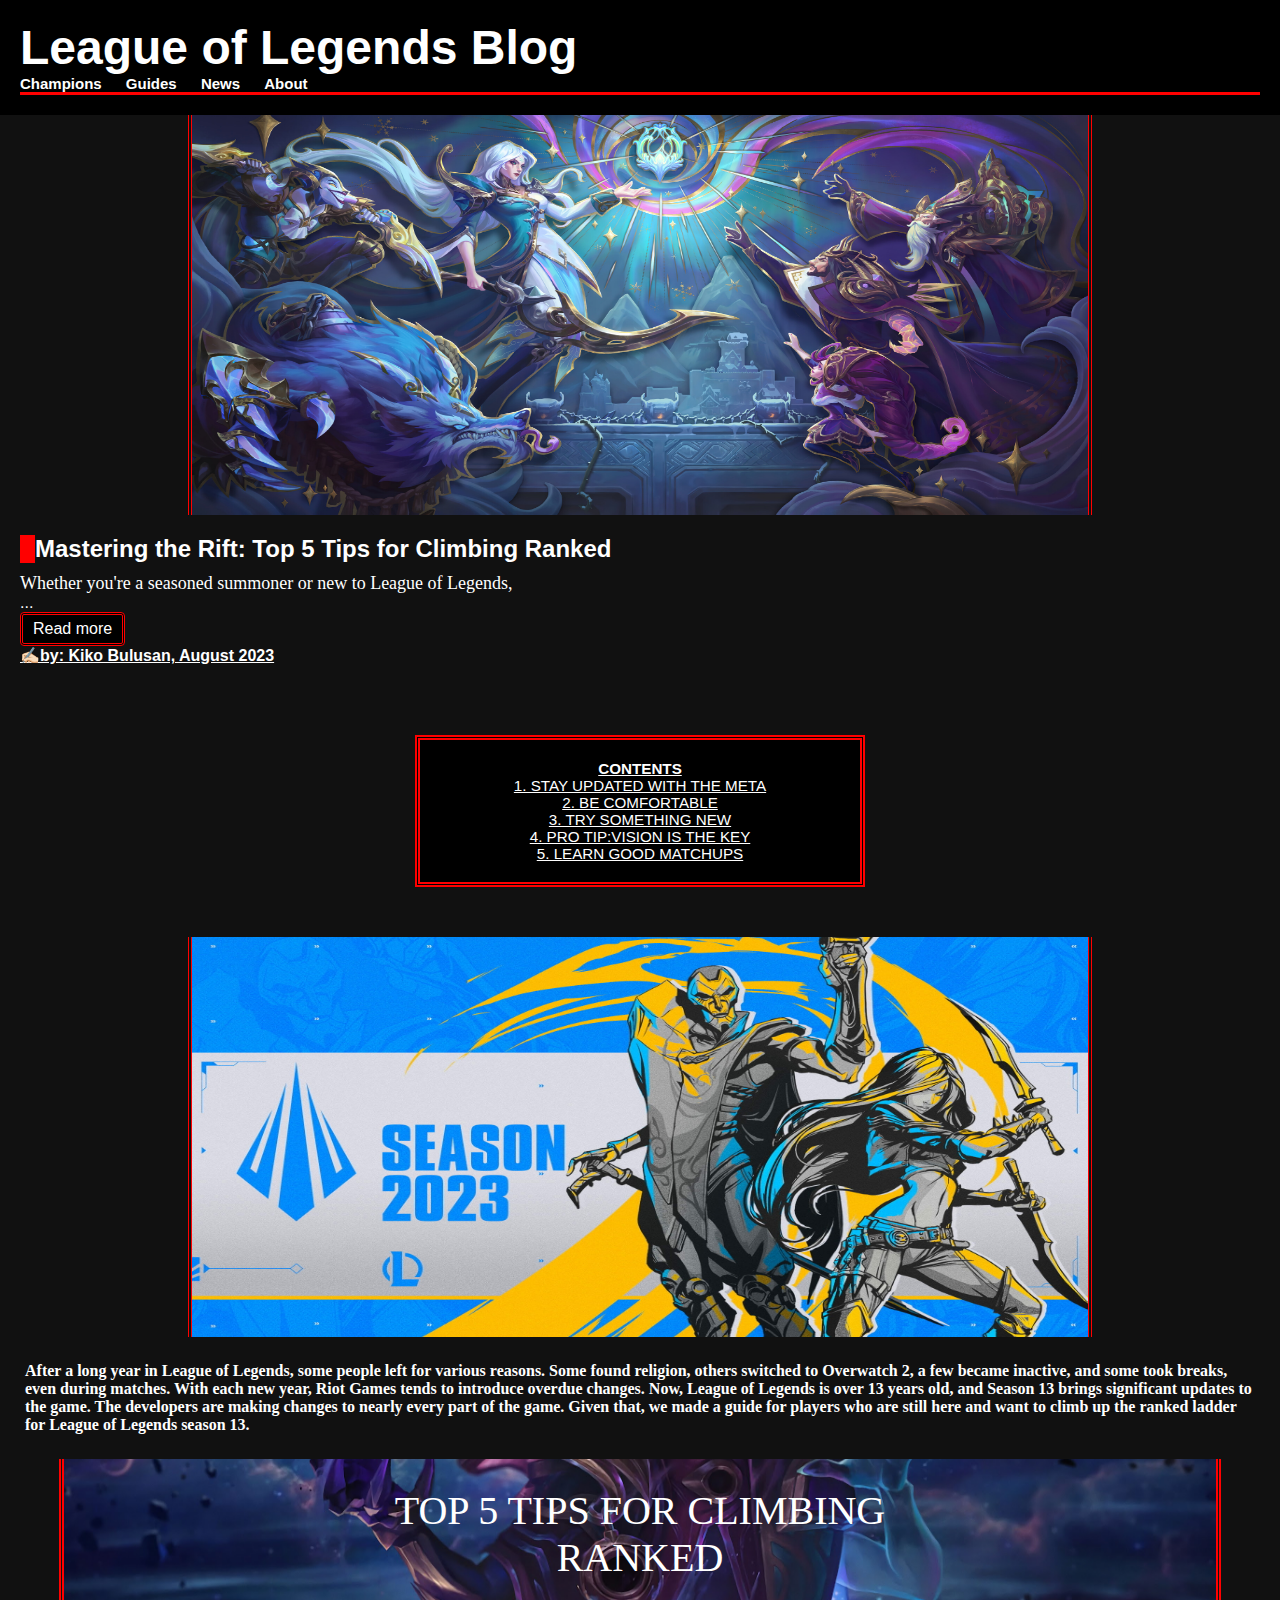
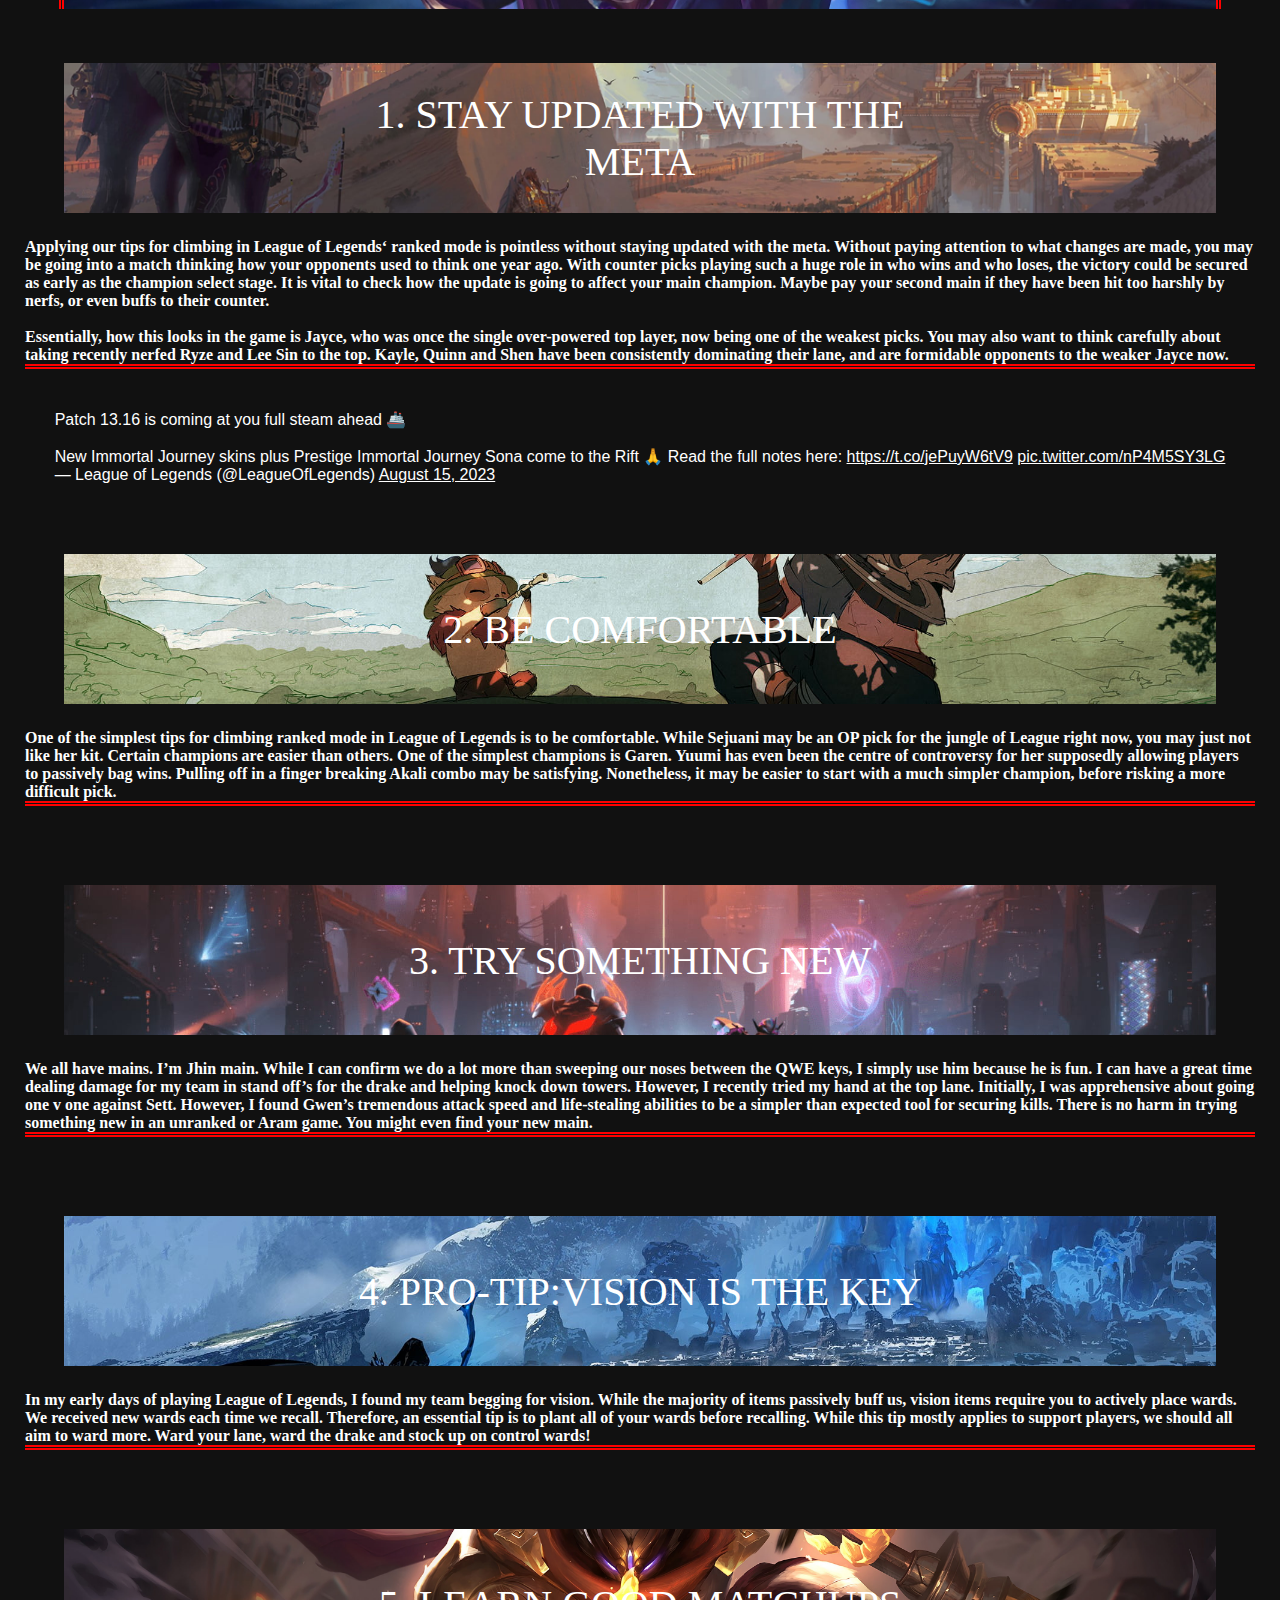
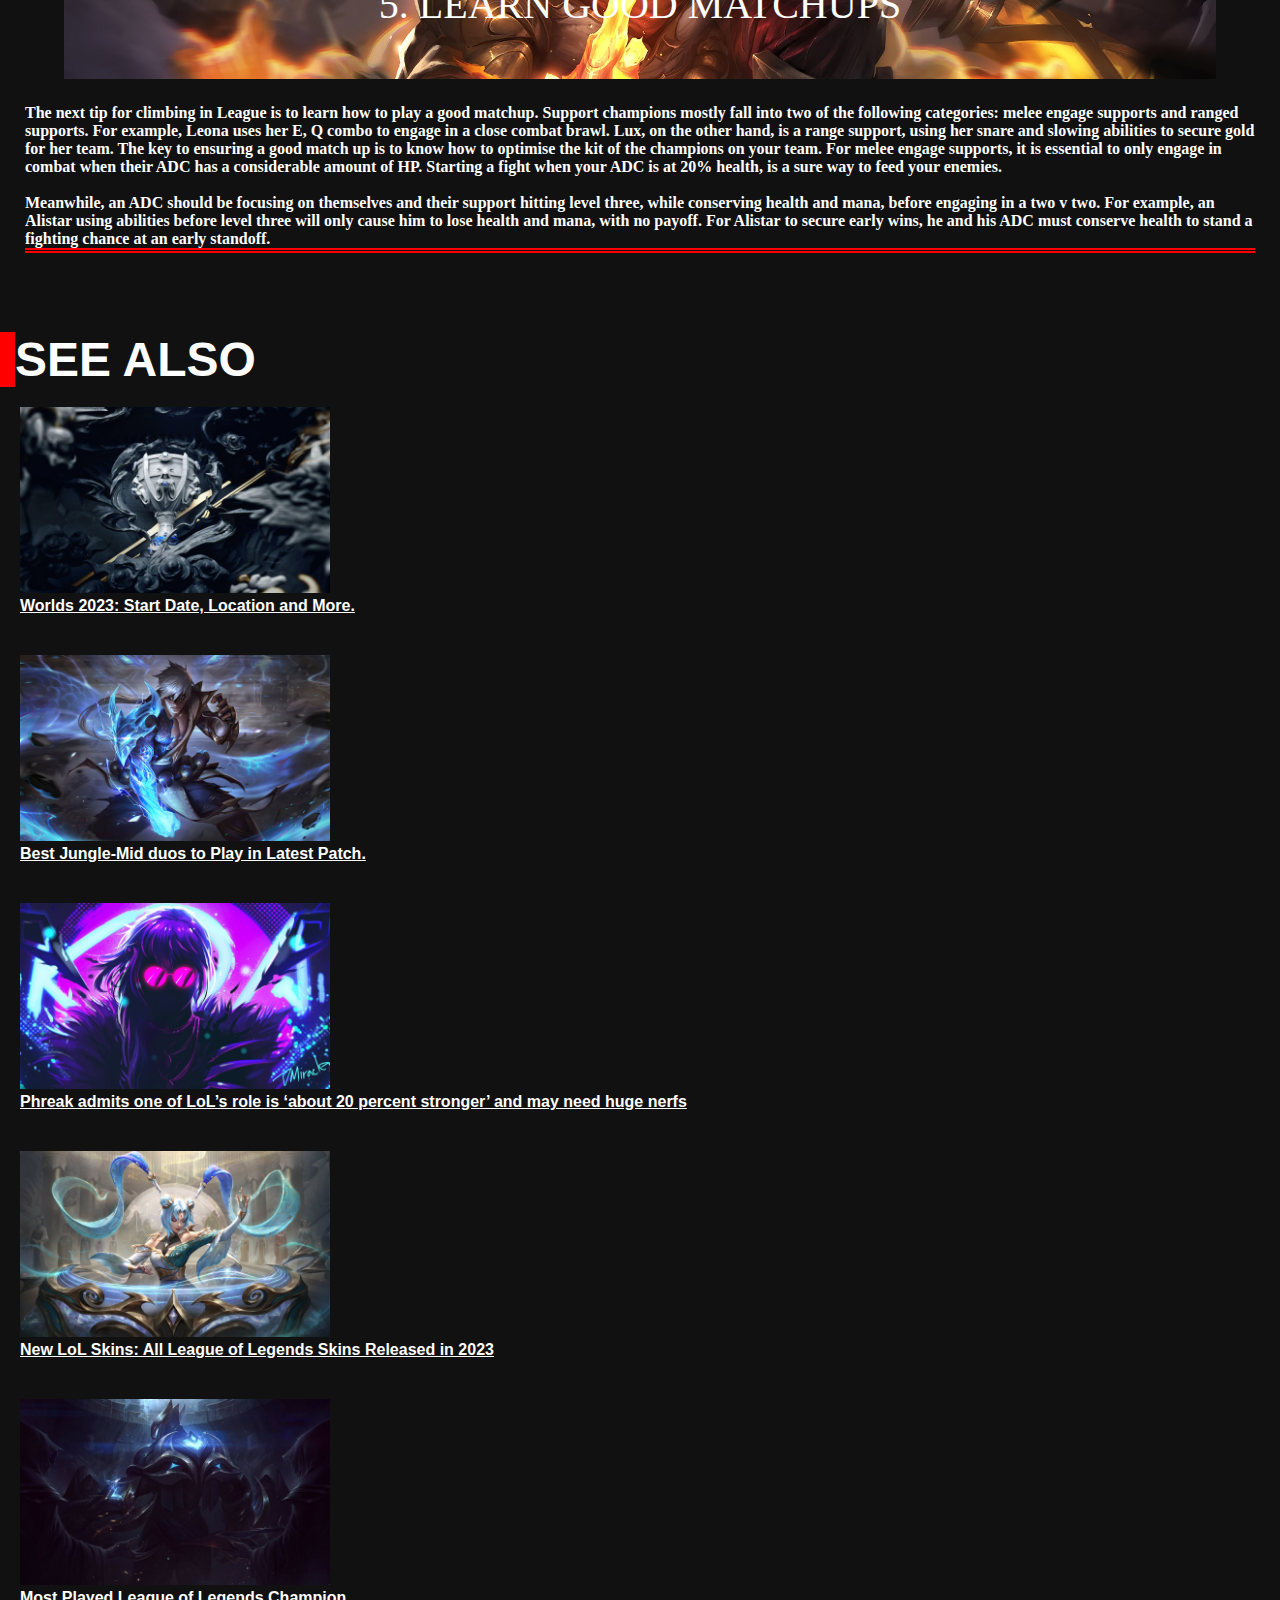
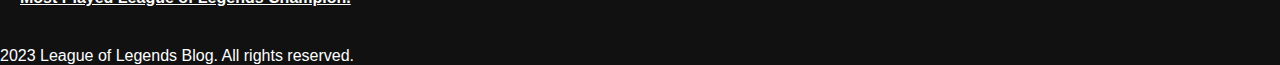
<file: index.html>
<!DOCTYPE html>
<html lang="en">
<head>
    <meta charset="UTF-8">
    <meta name="viewport" content="width=device-width, initial-scale=1.0">
    <title>League of Legends Blog</title>
    <link rel="stylesheet" href="styles.css">
</head>
<body>
    <header>
        <h1>League of Legends Blog</h1>
        <nav>
            <ul>
                <li><a href="https://www.leagueoflegends.com/en-us/champions/">Champions</a></li>
                <li><a href="https://www.mobafire.com/">Guides</a></li>
                <li><a href="https://www.leagueoflegends.com/en-ph/news/">News</a></li>
                <li><a href="https://www.hotspawn.com/league-of-legends/guides/what-is-league-of-legends">About</a></li>
            </ul>
        </nav>
    </header>
    <img src="wallpaper.jpg" class="image_1">
    <main>
            <h2 class="border_leftred">Mastering the Rift: Top 5 Tips for Climbing Ranked</h2>
            <p class="a">Whether you're a seasoned summoner or new to League of Legends,</p>
            <span id="dots">...</span><span id="more">navigating the competitive landscape of ranked matches can be both exhilarating and daunting. From mastering champion mechanics to understanding macro-strategies, the journey to climb the ranks is filled with exciting challenges. In this blog, we'll delve into the top 5 tips that can elevate your gameplay and guide you towards a more successful ranked experience. Get ready to sharpen your skills and gain insights that will empower you on your path to becoming a formidable force in the League of Legends ranked arena.</span></p>
<button onclick="myFunction()" id="myBtn">Read more</button>
    <br>
    <h4><a href="https://www.facebook.com/kikofranz.bulusan">✍🏻by: Kiko Bulusan, August 2023</h4>
    </main>
    
   <div id="toc_container">
<p class="toc_title">CONTENTS</p>
<ul class="toc_list">
  <li><a href="#1">1. STAY UPDATED WITH THE META</a>
  <ul>
    <li><a href="#2">2. BE COMFORTABLE</a></li>
    <li><a href="#3">3. TRY SOMETHING NEW</a></li>
  </ul>
</li>
<li><a href="#4">4. PRO TIP:VISION IS THE KEY</a></li>
<li><a href="#5">5. LEARN GOOD MATCHUPS</a></li>

</ul>
</div>


<img src="wallpaper2.jpg" class="image_1">
    
<h4 class="b">After a long year in League of Legends, some people left for various reasons. Some found religion, others switched to Overwatch 2, a few became inactive, and some took breaks, even during matches. With each new year, Riot Games tends to introduce overdue changes. Now, League of Legends is over 13 years old, and Season 13 brings significant updates to the game. The developers are making changes to nearly every part of the game. Given that, we made a guide for players who are still here and want to climb up the ranked ladder for League of Legends season 13.</h4>
    
    <div class="tips">
        <img src="jhin.jpg" class="image_2 crazy">
        <div class="tips_1">TOP 5 TIPS FOR CLIMBING RANKED</div>
    </div>
    <br>
    <br>
    <br>
    <div class="tips">
        <img src="tip1.jpg" class="image_2">
        <div class="tips_1" id="1">1. STAY UPDATED WITH THE META</div>  
    </div>
    
    <h4 class="b crazyword">Applying our tips for climbing in League of Legends‘ ranked mode is pointless without staying updated with the meta. Without paying attention to what changes are made, you may be going into a match thinking how your opponents used to think one year ago. With counter picks playing such a huge role in who wins and who loses, the victory could be secured as early as the champion select stage. It is vital to check how the update is going to affect your main champion. Maybe pay your second main if they have been hit too harshly by nerfs, or even buffs to their counter. 
<br><br>
    Essentially, how this looks in the game is Jayce, who was once the single over-powered top layer, now being one of the weakest picks. You may also want to think carefully about taking recently nerfed Ryze and Lee Sin to the top. Kayle, Quinn and Shen have been consistently dominating their lane, and are formidable opponents to the weaker Jayce now. 
    
    </h4>
<div class="twitterblock">
    <blockquote class="twitter-tweet"><p lang="en" dir="ltr">Patch 13.16 is coming at you full steam ahead 🚢<br><br>New Immortal Journey skins plus Prestige Immortal Journey Sona come to the Rift 🙏 Read the full notes here: <a href="https://t.co/jePuyW6tV9">https://t.co/jePuyW6tV9</a> <a href="https://t.co/nP4M5SY3LG">pic.twitter.com/nP4M5SY3LG</a></p>&mdash; League of Legends (@LeagueOfLegends) <a href="https://twitter.com/LeagueOfLegends/status/1691597137241600465?ref_src=twsrc%5Etfw">August 15, 2023</a></blockquote> <script async src="https://platform.twitter.com/widgets.js" charset="utf-8"></script>    
</div>
    <br>
    <br>
    <br>
    <div class="tips">
        <img src="yasuo.jpg" class="image_2">
        <div class="tips_1" id="2">2. BE COMFORTABLE </div></div>
    
    <h4 class="b crazyword">One of the simplest tips for climbing ranked mode in League of Legends is to be comfortable. While Sejuani may be an OP pick for the jungle of League right now, you may just not like her kit. Certain champions are easier than others. One of the simplest champions is Garen. Yuumi has even been the centre of controversy for her supposedly allowing players to passively bag wins. Pulling off in a finger breaking Akali combo may be satisfying. Nonetheless, it may be easier to start with a much simpler champion, before risking a more difficult pick. </h4>
    <br>
    <br>
    <br>
    <div class="tips">
        <img src="project.jpg" class="image_2">
        <div class="tips_1" id="3">3. TRY SOMETHING NEW</div></div>
        
        <h4 class="b crazyword">We all have mains. I’m Jhin main. While I can confirm we do a lot more than sweeping our noses between the QWE keys, I simply use him because he is fun. I can have a great time dealing damage for my team in stand off’s for the drake and helping knock down towers. However, I recently tried my hand at the top lane. Initially, I was apprehensive about going one v one against Sett. However, I found Gwen’s tremendous attack speed and life-stealing abilities to be a simpler than expected tool for securing kills. There is no harm in trying something new in an unranked or Aram game. You might even find your new main. </h4>
        <br>
        <br>
        <br>
        <div class="tips">
        <img src="protip.jpg" class="image_2">
        <div class="tips_1" id="4">4. PRO-TIP:VISION IS THE KEY</div></div></div>
    
    <h4 class="b crazyword">In my early days of playing League of Legends, I found my team begging for vision. While the majority of items passively buff us, vision items require you to actively place wards. We received new wards each time we recall. Therefore, an essential tip is to plant all of your wards before recalling. While this tip mostly applies to support players, we should all aim to ward more. Ward your lane, ward the drake and stock up on control wards!    
    </h4>
    
       <br>
       <br>
       <br>
     <div class="tips">
        <img src="jax.jpg" class="image_2" id="5">
        <div class="tips_1">5. LEARN GOOD MATCHUPS</div></div></div>
    
    <h4 class="b crazyword">The next tip for climbing in League is to learn how to play a good matchup. Support champions mostly fall into two of the following categories: melee engage supports and ranged supports. For example, Leona uses her E, Q combo to engage in a close combat brawl. Lux, on the other hand, is a range support, using her snare and slowing abilities to secure gold for her team. The key to ensuring a good match up is to know how to optimise the kit of the champions on your team. For melee engage supports, it is essential to only engage in combat when their ADC has a considerable amount of HP. Starting a fight when your ADC is at 20% health, is a sure way to feed your enemies. 
    <br>
    <br>
    Meanwhile, an ADC should be focusing on themselves and their support hitting level three, while conserving health and mana, before engaging in a two v two. For example, an Alistar using abilities before level three will only cause him to lose health and mana, with no payoff. For Alistar to secure early wins, he and his ADC must conserve health to stand a fighting chance at an early standoff. 
    </h4>
    
   <br>
   <br>
   <br>
   
<h1 class="border_leftred">SEE ALSO</h1>

<div class="news">
    
        <article>
            <a href="https://riftfeed.gg/esports/lol-worlds-2023-explained-x">
            <img src="worlds.jpg">
            <h4>Worlds 2023: Start Date, Location and More.</h4>           
            </a>
        </article>

        <article>
            <a href="https://dotesports.com/league-of-legends/news/the-best-jungle-mid-duos-to-play-in-patch">
            <img src="lee.jpg">
            <h4>Best Jungle-Mid duos to Play in Latest Patch.</h4>           
           </a>
        </article>
        
        <article>
            <a href="https://dotesports.com/league-of-legends/news/phreak-admits-one-lol-role-about-20-percent-stronger-may-need-nerfs">
            <img src="eve.jpg">
            <h4>Phreak admits one of LoL’s role is ‘about 20 percent stronger’ and may need huge nerfs</h4>           
           </a>
        </article>
        
        <article>
            <a href="https://earlygame.com/lol/new-upcoming-skins">
            <img src="sona.jpeg">
            <h4>New LoL Skins: All League of Legends Skins Released in 2023</h4>           
           </a>
        </article>
        
        <article>
            <a href="https://theglobalgaming.com/lol/most-played-champions">
            <img src="zed.jpg">
            <h4>Most Played League of Legends Champion.</h4>           
           </a>
        </article>

            
        </div>

    
    <footer>
        <p>2023 League of Legends Blog. All rights reserved.</p>
    </footer>
    <script src="script.js"></script>
    
    
</body>
</html>
</file>
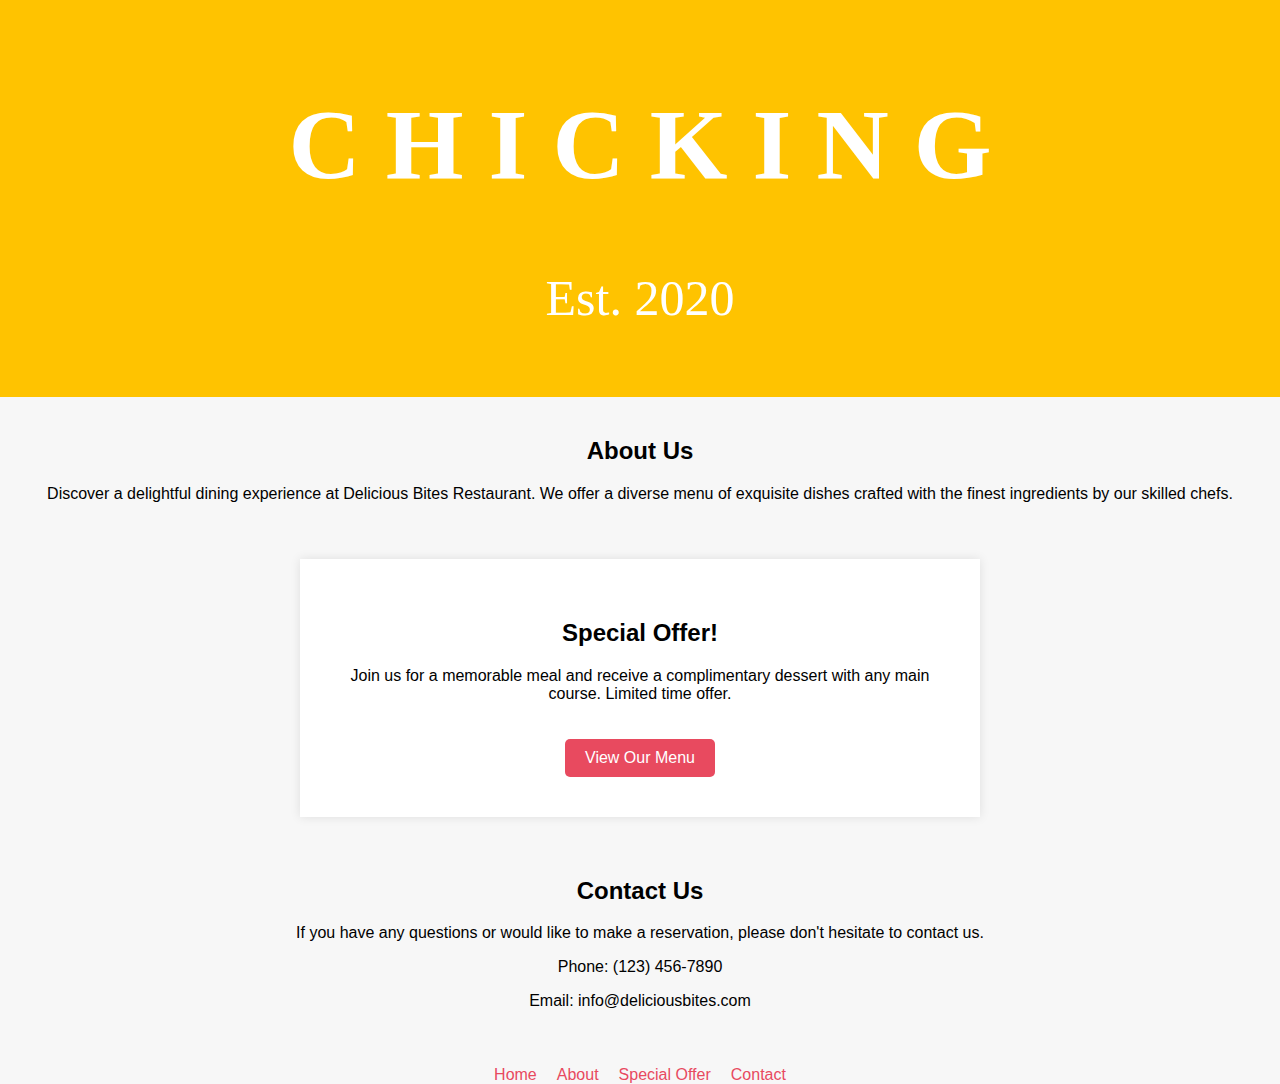
<file: About.html>
<!DOCTYPE html>
<html lang="en">
<head>
    <meta charset="UTF-8">
    <meta name="viewport" content="width=device-width, initial-scale=1.0">
    <title>Chicking</title>
    <style>
        body {
            font-family: Arial;, sans-serif;
            margin: 0;
            padding: 0;
            background-color: #f7f7f7;
        }
        .header {
            text-align: center;
            background-color: #FFC300;
            padding: 20px;
            color: white;
            font-family: fantasy;, copperplate;
            font-size: 50px;
        }
        .restaurant-info {
            text-align: center;
            padding: 20px;
        }
        .advertisement {
            text-align: center;
            padding: 40px;
            background-color: white;
            box-shadow: 0 0 10px rgba(0, 0, 0, 0.1);
            margin: 20px auto;
            max-width: 600px;
        }
        .cta-button {
            display: inline-block;
            padding: 10px 20px;
            background-color: #e84a5f;
            color: white;
            text-decoration: none;
            border-radius: 5px;
            margin-top: 20px;
        }
        .menu-nav {
            display: flex;
            justify-content: center;
            margin-top: 20px;
        }
        .menu-nav a {
            margin: 0 10px;
            text-decoration: none;
            color: #e84a5f;
        }
    </style>
</head>
<body>
    <div class="header">

        <h1>C H I C K I N G</h1>
        <p>Est. 2020</p>
    </div>
    <div class="restaurant-info">
        <h2>About Us</h2>
        <p>Discover a delightful dining experience at Delicious Bites Restaurant. We offer a diverse menu of exquisite dishes crafted with the finest ingredients by our skilled chefs.</p>
    </div>
    <div class="advertisement">
        <h2>Special Offer!</h2>
        <p>Join us for a memorable meal and receive a complimentary dessert with any main course. Limited time offer.</p>
        <a href="menu.html" class="cta-button">View Our Menu</a>
    </div>
    <div class="restaurant-info">
        <h2>Contact Us</h2>
        <p>If you have any questions or would like to make a reservation, please don't hesitate to contact us.</p>
        <p>Phone: (123) 456-7890</p>
        <p>Email: info@deliciousbites.com</p>
    </div>
    <div class="menu-nav">
        <a href="HOME.html">Home</a>
        <a href="About.html">About</a>
        <a href="special-offer.html">Special Offer</a>
        <a href="contact.html">Contact</a>
    </div>
</body>
</html>
</file>
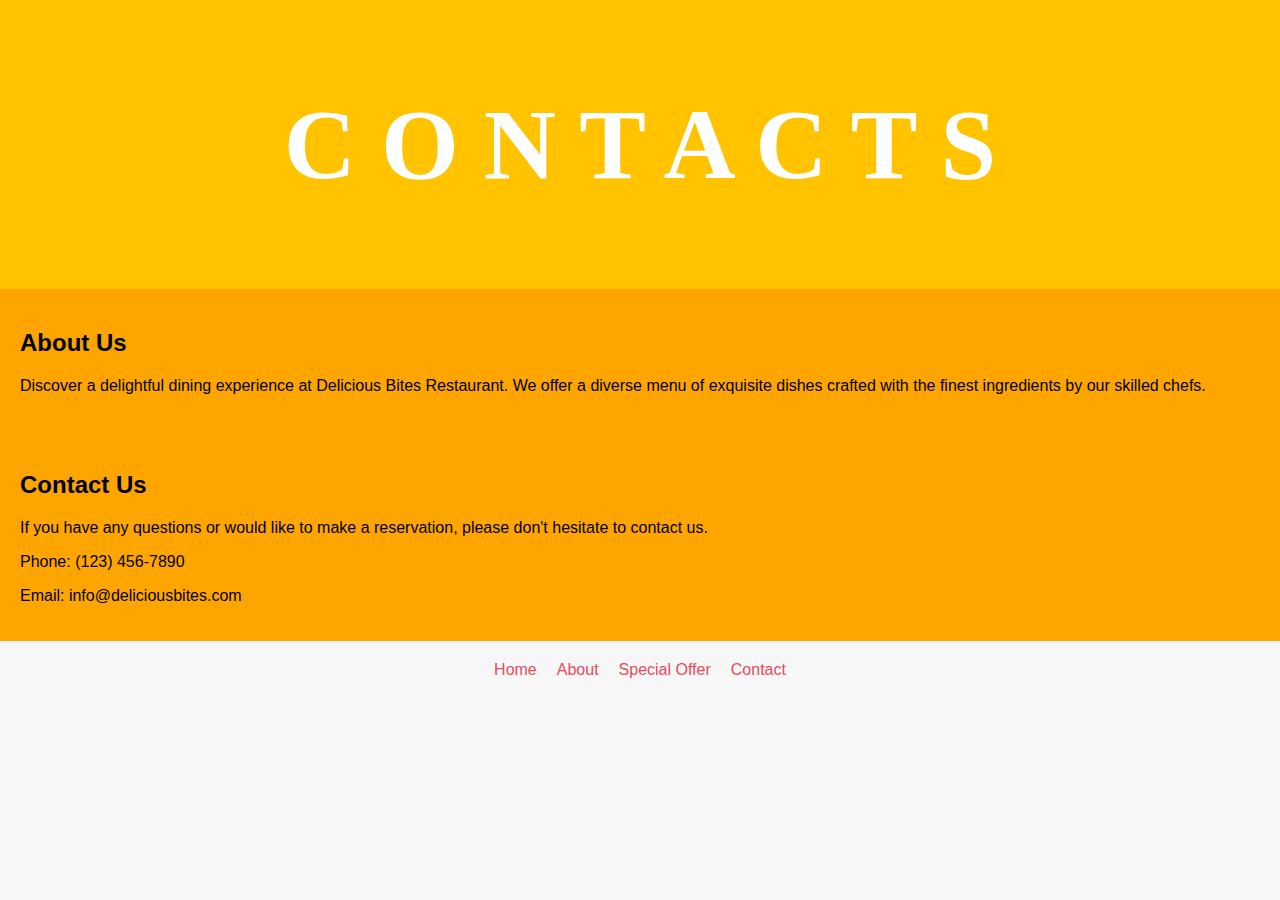
<file: contact.html>
<!DOCTYPE html>
<html lang="en">
<head>
    <meta charset="UTF-8">
    <meta name="viewport" content="width=device-width, initial-scale=1.0">
    <title>Chicking</title>
    <style>
        body {
            font-family: Arial;, sans-serif;
            margin: 0;
            padding: 0;
            background-color: #f7f7f7;
        }
        .header {
            text-align: center;
            background-color: #FFC300;
            padding: 20px;
            color: white;
            font-family: fantasy;, copperplate;
            font-size: 50px;
        }
        .restaurant-info {
            text-align: left;
            padding: 20px;
            background-color:orange ;
        }
        .advertisement {
            text-align: center;
            padding: 40px;
            background-color: white;
            box-shadow: 0 0 10px rgba(0, 0, 0, 0.1);
            margin: 20px auto;
            max-width: 600px;
        }
        .cta-button {
            display: inline-block;
            padding: 10px 20px;
            background-color: #e84a5f;
            color: white;
            text-decoration: none;
            border-radius: 5px;
            margin-top: 20px;
        }
        .menu-nav {
            display: flex;
            justify-content: center;
            margin-top: 20px;
        }
        .menu-nav a {
            margin: 0 10px;
            text-decoration: none;
            color: #e84a5f;
        }
    </style>
</head>
<body>
    <div class="header">

        <h1>C O N T A C T S</h>
    </div>
    <div class="restaurant-info">
        <h2>About Us</h2>
        <p>Discover a delightful dining experience at Delicious Bites Restaurant. We offer a diverse menu of exquisite dishes crafted with the finest ingredients by our skilled chefs.</p>
    </div>
    <div class="restaurant-info">
        <h2>Contact Us</h2>
        <p>If you have any questions or would like to make a reservation, please don't hesitate to contact us.</p>
        <p>Phone: (123) 456-7890</p>
        <p>Email: info@deliciousbites.com</p>
    </div>
    <div class="menu-nav">
        <a href="HOME.html">Home</a>
        <a href="About.html">About</a>
        <a href="special-offer.html">Special Offer</a>
        <a href="contact.html">Contact</a>
    </div>
</body>
</html>
</file>
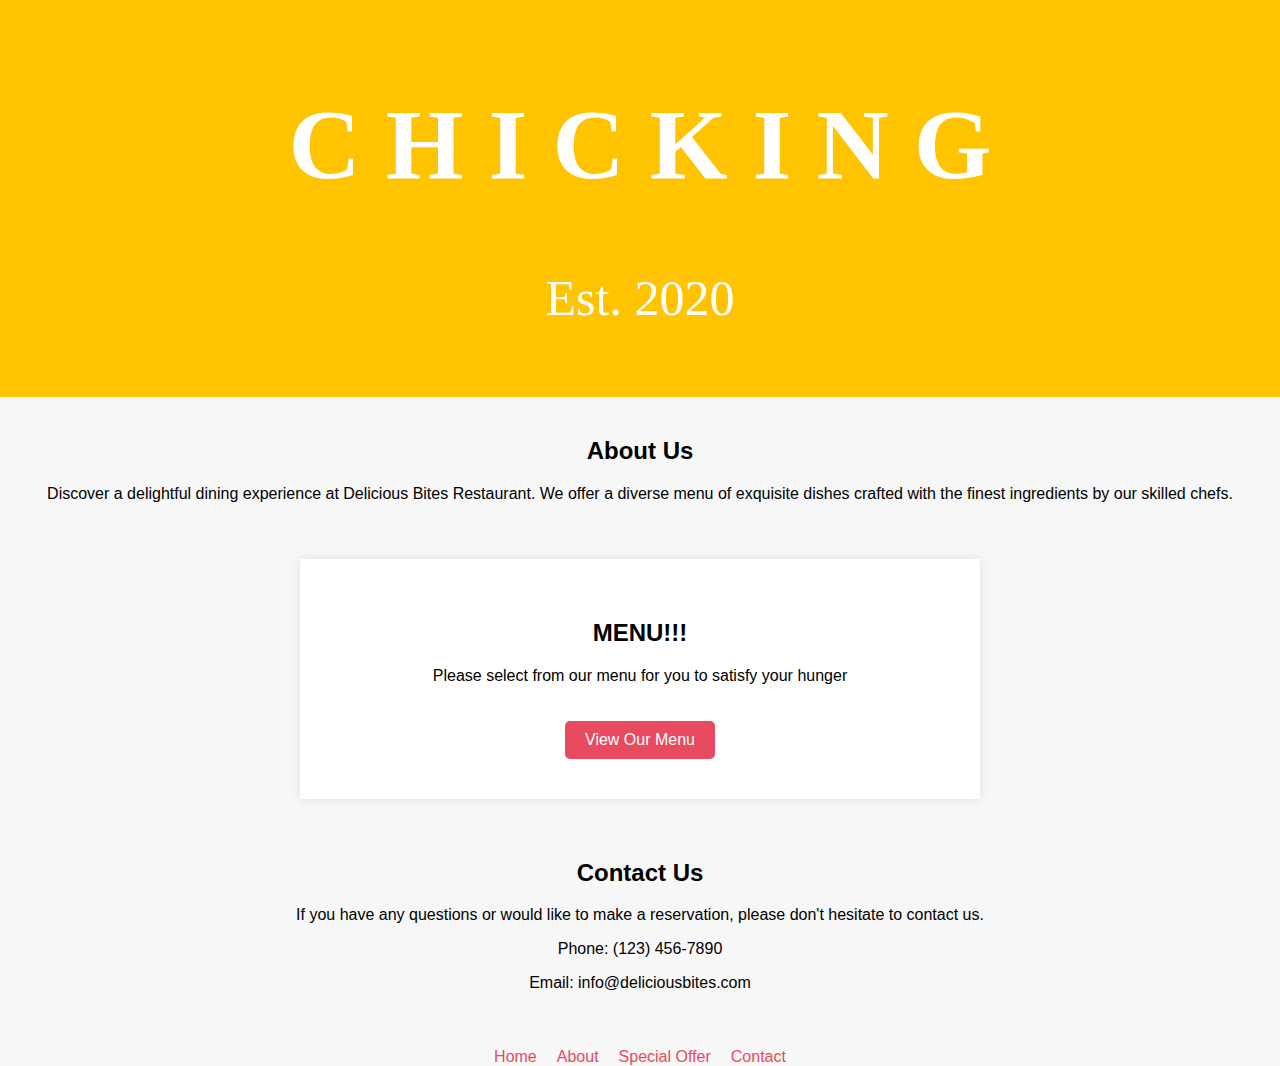
<file: HOME.html>
<!DOCTYPE html>
<html lang="en">
<head>
    <meta charset="UTF-8">
    <meta name="viewport" content="width=device-width, initial-scale=1.0">
    <title>Chicking</title>
    <style>
        body {
            font-family: Arial;, sans-serif;
            margin: 0;
            padding: 0;
            background-color: #f7f7f7;
        }
        .header {
            text-align: center;
            background-color: #FFC300;
            padding: 20px;
            color: white;
            font-family: fantasy;, copperplate;
            font-size: 50px;
        }
        .restaurant-info {
            text-align: center;
            padding: 20px;
        }
        .advertisement {
            text-align: center;
            padding: 40px;
            background-color: white;
            box-shadow: 0 0 10px rgba(0, 0, 0, 0.1);
            margin: 20px auto;
            max-width: 600px;
        }
        .cta-button {
            display: inline-block;
            padding: 10px 20px;
            background-color: #e84a5f;
            color: white;
            text-decoration: none;
            border-radius: 5px;
            margin-top: 20px;
        }
        .menu-nav {
            display: flex;
            justify-content: center;
            margin-top: 20px;
        }
        .menu-nav a {
            margin: 0 10px;
            text-decoration: none;
            color: #e84a5f;
        }
        .image-container {
        position: relative;
        width: 400px; /* Set the width and height according to your image */
        height: 300px;
        }

        .image-container img {
         width: 100%;
         height: auto;
         display: block;
        }

        .image-text {
        position: absolute;
        top: 50%; /* Adjust the position of the text as needed */
        left: 50%;
        transform: translate(-50%, -50%);
        font-size: 18px;
        color: white;
        background-color: rgba(0, 0, 0, 0.5); /* Background color for text */
        padding: 10px;
        }
    </style>
</head>
<body>
    <div class="header">

        <h1>C H I C K I N G</h1>
        <p>Est. 2020</p>
    </div>
    <div class="restaurant-info">
        <h2>About Us</h2>
        <p>Discover a delightful dining experience at Delicious Bites Restaurant. We offer a diverse menu of exquisite dishes crafted with the finest ingredients by our skilled chefs.</p>
    </div>
    <div class="advertisement">
        <h2>MENU!!!</h2>
        <p>Please select from our menu for you to satisfy your hunger</p>
        <a href="menu.html" class="cta-button">View Our Menu</a>
    </div>
    <div class="restaurant-info">
        <h2>Contact Us</h2>
        <p>If you have any questions or would like to make a reservation, please don't hesitate to contact us.</p>
        <p>Phone: (123) 456-7890</p>
        <p>Email: info@deliciousbites.com</p>
    </div>
    <div class="menu-nav">
        <a href="HOME.html">Home</a>
        <a href="About.html">About</a>
        <a href="special-offer.html">Special Offer</a>
        <a href="contact.html">Contact</a>
    </div>
</body>
</html>
</file>
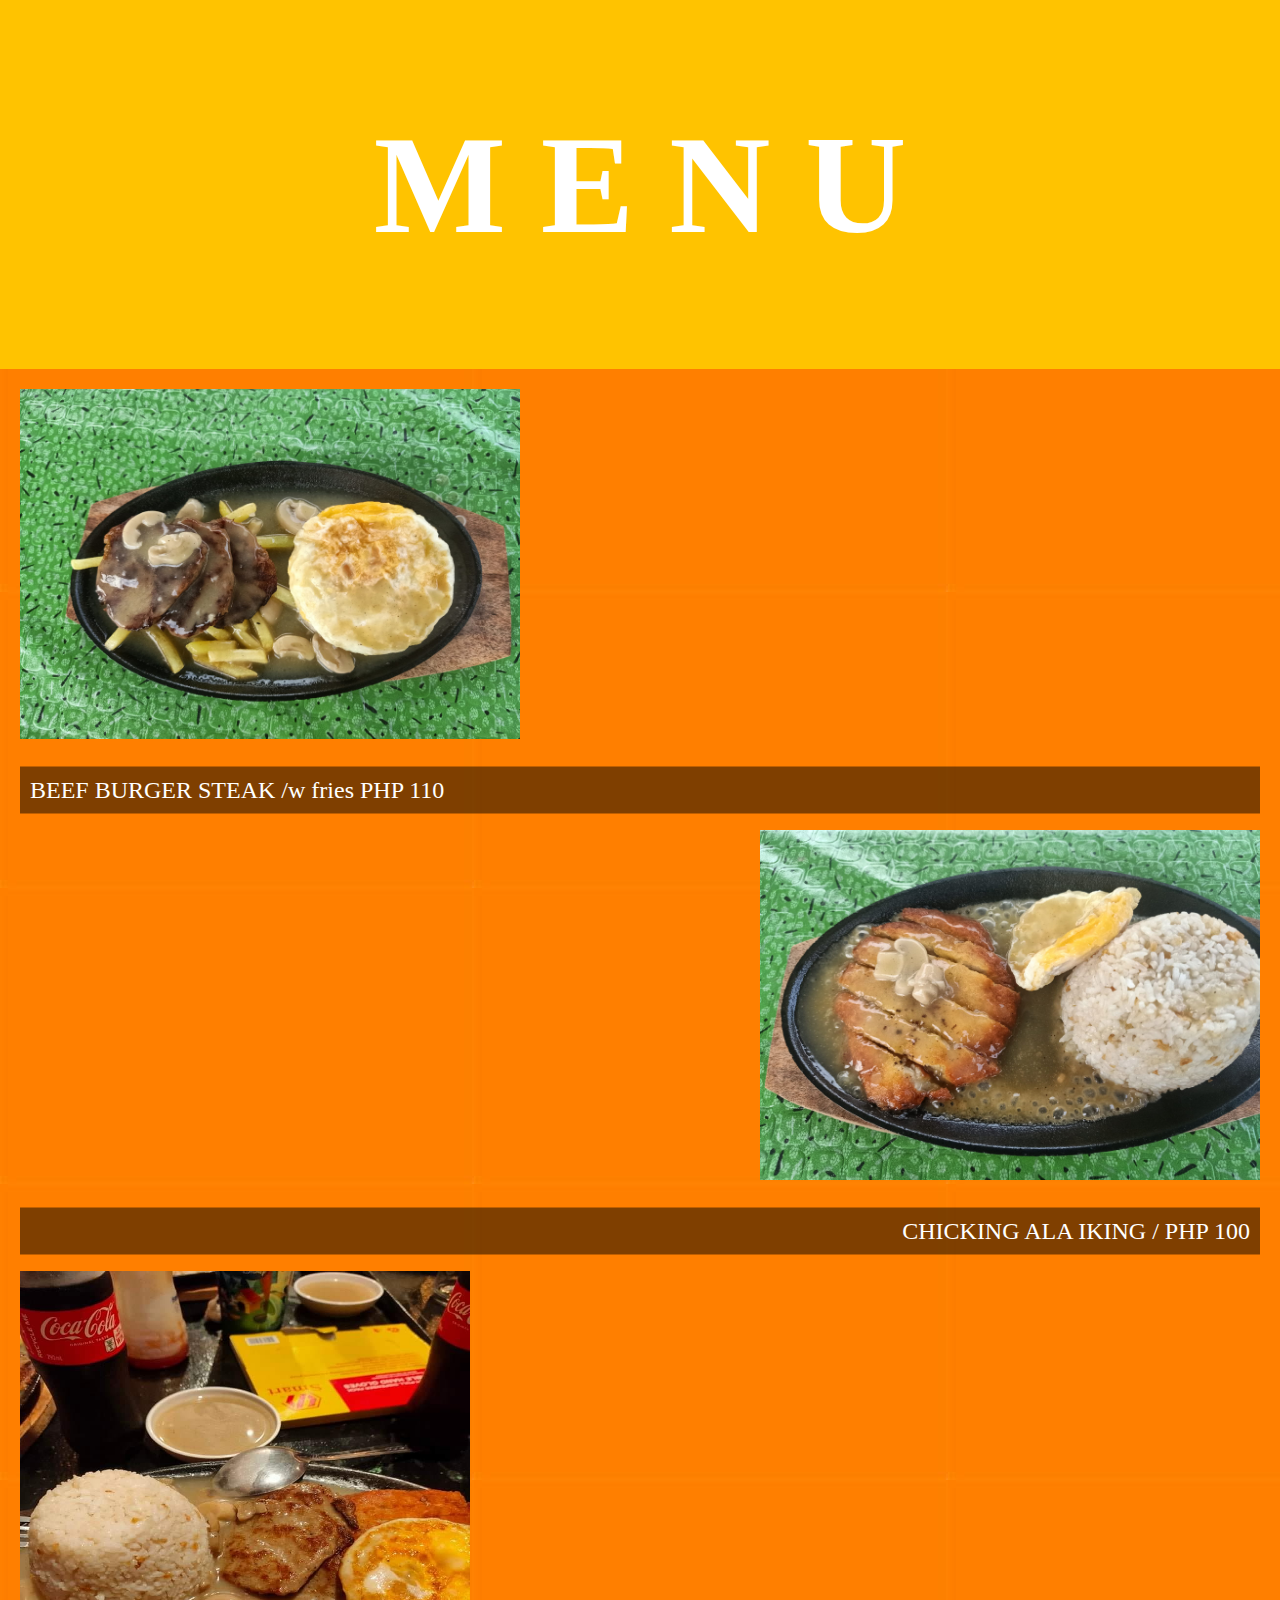
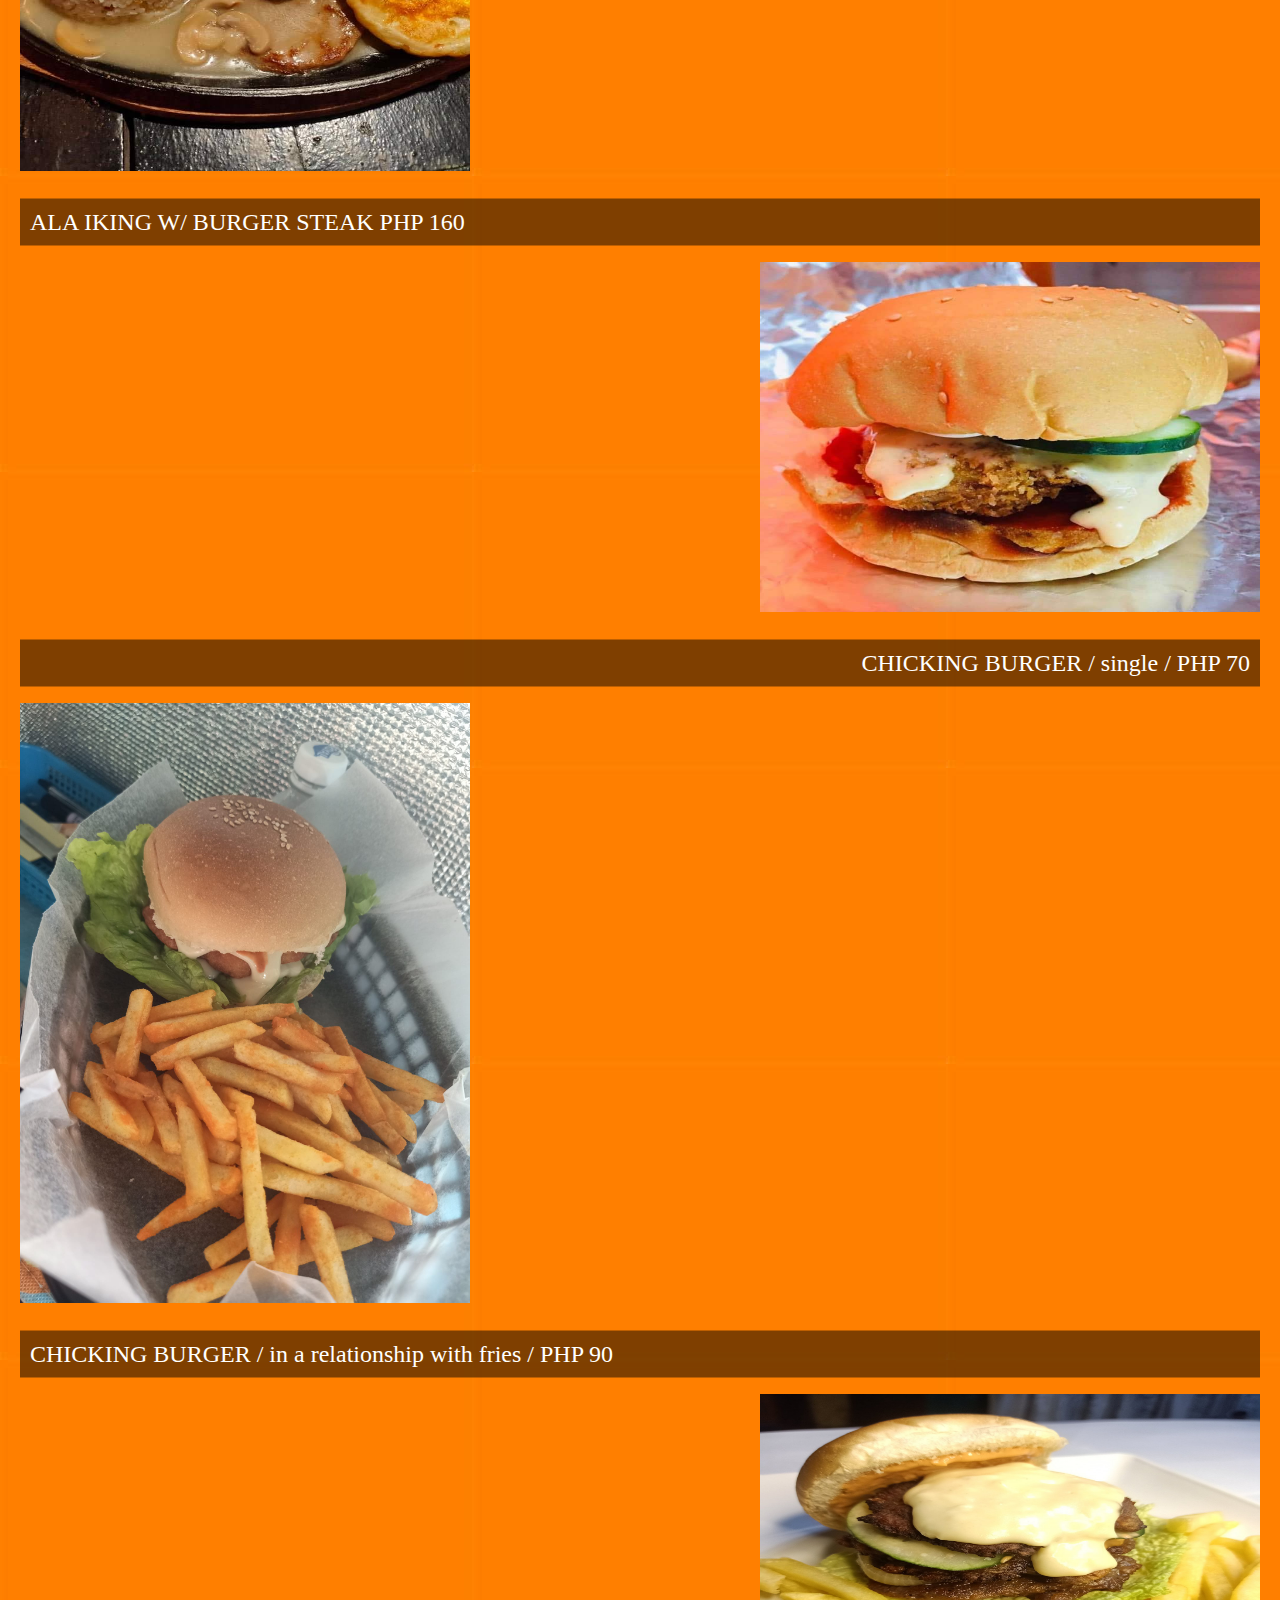
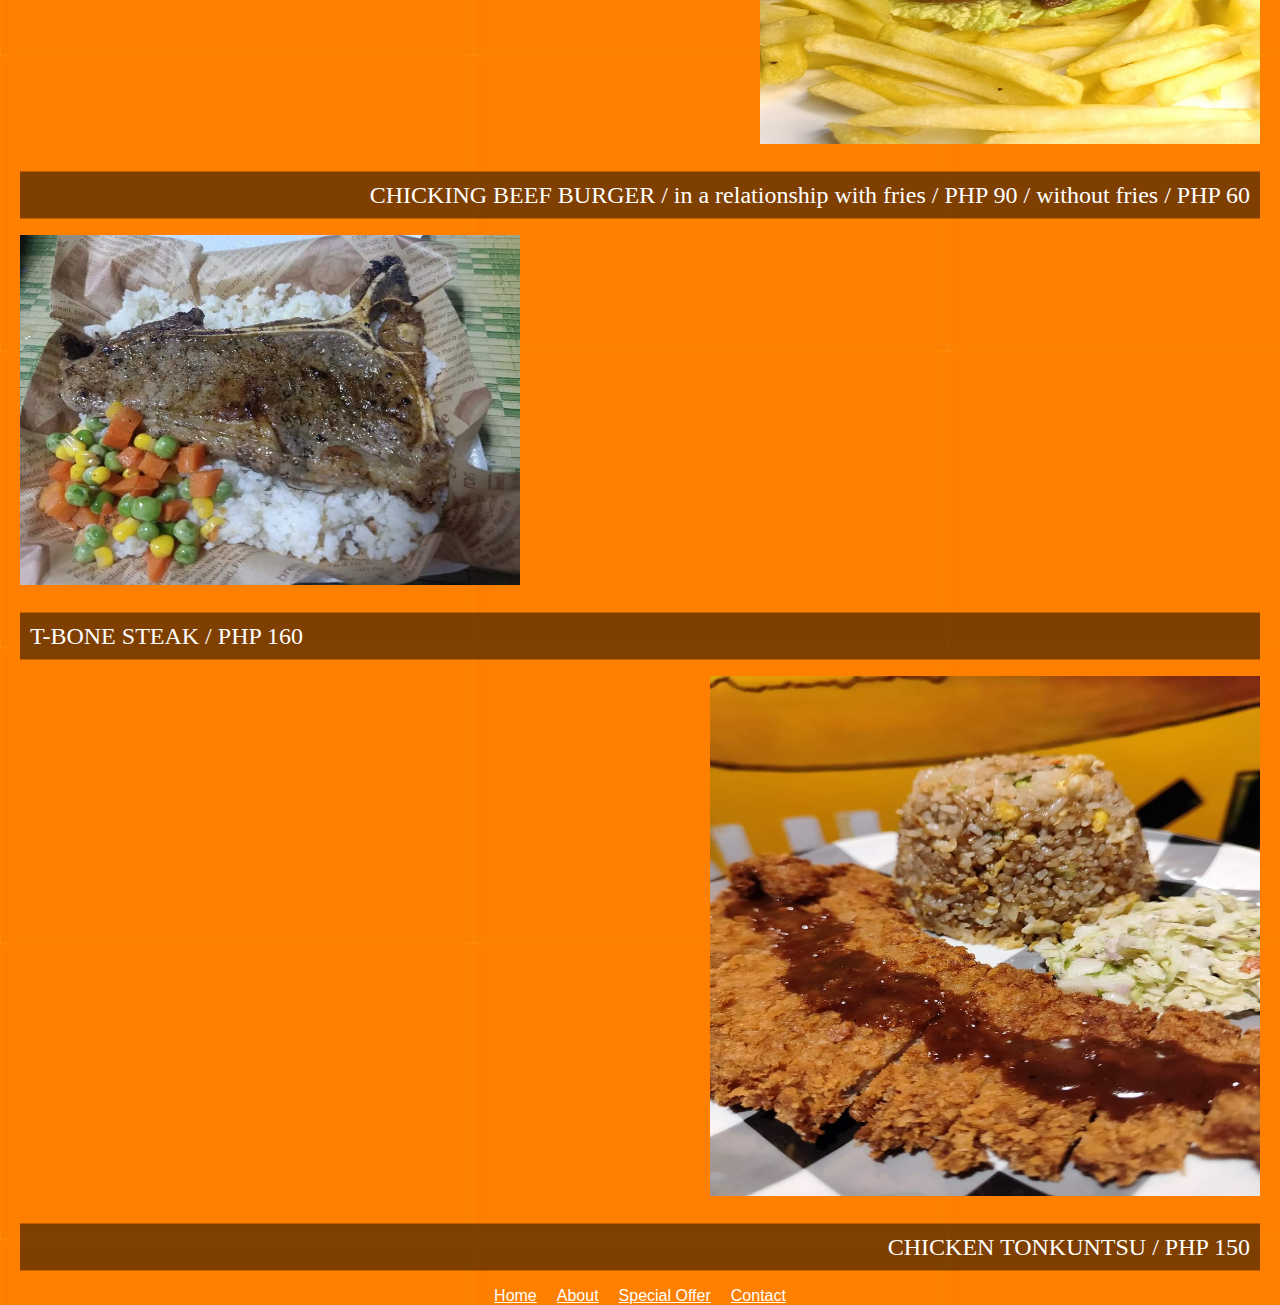
<file: menu.html>
<!DOCTYPE html>
<html lang="en">
<head>
    <meta charset="UTF-8">
    <meta name="viewport" content="width=device-width, initial-scale=1.0">
    <title>Chicking</title>
    <style>
        body {
            font-family: Arial;, sans-serif;
            margin: 0;
            padding: 0;
            background-color: #f7f7f7;
        }
         .image-container {
        position: relative;
        max width: 100%;
        height: auto;
        }
        .image-container img {
    width: 100%;
    height: auto;
    display: block;
  }

        .image-text {
        position: relative;
        top: 50%; 
        left: 50%;
        transform: translate(-50%, 50%);
        font-size: 24px;
        color: white;
        background-color: rgba(0, 0, 0, 0.5);
        background-position: e;
        padding: 10px;
        font-family: fantasy;
        }

        .header {
            text-align: center;
            background-color: #FFC300;
            padding: 10px;
            color: white;
            font-family: fantasy;, copperplate;
            font-size: 70px;
        }
        .restaurant-info {
            text-align: right;
            padding: 20px;
        }
        .restaurant-info1  {
            text-align: left;
            padding: 20px;
            grid-template: ;

        }
        .menu-nav {
            display: flex;
            justify-content: center;
            margin-top: 20px;
        }
        .menu-nav a {
            margin: 0 10px;
            text-decoration: overline, blink;
            color: white;
        }
        .custom-image {
      width: 500px;
      height: 350px;
    }
     body {
  background-image: url('bg1.jpg');
  background-repeat: repeat;
  background-attachment: scroll;  
  background-size: c;
}
    </style>
</head>
<body>

    <div class="header", class="body">
    <h1>M  E  N  U</h1>   
    </div>
    <div class="restaurant-info1", class="image-container">
        <img src="c4.jpg"class="custom-image">
        <div class="image-text"> BEEF BURGER STEAK /w fries PHP 110</div>
    </div>
    </div>
    <div class="restaurant-info", class="image-container">
        <img src="c3.jpg" class="custom-image">
        <div class="image-text">CHICKING ALA IKING / PHP 100</div>
    </div>
    <div class="restaurant-info1", class="image-container">
        <img src="c2.jpg" width="450px" height="500px">
        <div class ="image-text">ALA IKING W/ BURGER STEAK PHP 160</div>
    </div>
    <div class="restaurant-info", class="image-container">
        <img src="c6.jpg" class="custom-image">
        <div class="image-text">CHICKING BURGER / single / PHP 70</div>
    </div>
    <div class="restaurant-info1">
        <img src="cb3.jpg" width="450px" height="600px">
        <div class="image-text">CHICKING BURGER / in a relationship with fries / PHP 90</div>
    </div>
    <div class="restaurant-info">
        <img src="cb4.jpg" class="custom-image">
        <div class="image-text">CHICKING BEEF BURGER / in a relationship with fries / PHP 90 / without fries / PHP 60</div>
    </div>
    <div class="restaurant-info1">
        <img src="s1.jpg" class="custom-image">
        <div class="image-text"> T-BONE STEAK / PHP 160 </div>
    </div>
    <div class="restaurant-info">
        <img src="c1.jpg" width="550px" height="520px">
        <div class="image-text"> CHICKEN TONKUNTSU / PHP 150 </div>
    </div>
    <div class="menu-nav">
        <a href="HOME.html">Home</a>
        <a href="About.html">About</a>
        <a href="special-offer.html">Special Offer</a>
        <a href="contact.html">Contact</a>
    </div>
</body>
</html>
</file>
<file: styles.css>
body, h1, h2, p, ul, li, h4 {
    margin: 0;
    padding: 0;
}

p.a {
    font-family: "fantasy;", Times, serif;
    font-size: 18px;
}

body {
    font-family: Arial, sans-serif;
    background-color: #111;
    color: #fff;
}

header {
    background-color: #000;
    padding: 20px;
}

h1 {
    font-size: 48px;
    font-family: sans-serif;
    color: #fff;
}

nav ul {
    list-style: none;
    border-bottom: solid red;
    font-size: 15px;

}

nav ul li {
    display: inline;
    margin-right: 20px;
    font-size: 15px;
}

nav a {
    text-decoration: none;
    color: #fff;
    font-weight: bold;
}

main {
    padding: 20px;
}

article {
    margin-bottom: 40px;
}

h2 {
    font-size: 24px;
    margin-bottom: 10px;
}

#myBtn { 
    background-color: black; 
    border: 3px double red; 
    color: #fff; 
    padding: 5px 10px; 
    text-align: center; 
    text-decoration: none; 
    display: inline-block; 
    font-size: 16px; 
    border-radius: 4px; 
    cursor: pointer; }
    font-family: "Times New Roman", Times, serif;

footer {
    text-align: center;
    padding: 10px 0;
    background-color: #000;
}

#more {
    display: none;
    font-family: "Times New Roman", Times, serif;
}

#toc_container {
    background: black none repeat scroll 0 0;
    border: 5px double red;
    display: block;
    font-size: 95%;
    margin-bottom: 1em;
    padding: 20px;
    max-width: 400px;
    margin: 50px;
    text-align: center;
    position: center;
    margin-left: auto;
    margin-right: auto;
}

.toc_title {
    font-weight: 700;
    text-align: center;
    color: white;
}

a:link {
    color: white;
}

a:hover {
    color: red;
}

a:visited {
    color:white;
}

a:active {
    color: white;
}


#toc_container li, #toc_container ul, #toc_container ul li{
    list-style: outside none none !important;
}

.image_1 {
    display: block;
    margin-left: auto;
    margin-right: auto;
    border-right: 4px double red;
    border-left: 4px double red;
}

@media (max-width: 767px) {
  .image_1 {
    max-width: 90%;
    height:auto;
  }
  #toc_container {
    width: 70%;
  }
  .image_2 {
    width: 90%;
    height:auto;
  }
  .news img {
    width: 90%;
    height: auto;
  }
}

@media (min-width: 768px) {
  .image_1 { 
    width: 70%;
    height: 400px; 
  }
  .image_2 { 
    width: 90%;
    height: 150px;
    object-fit: cover;
  }
  .tips_1 { font-size: 40px;  
  }
  .news img {
  width: 25%;
  height: 25%;
}
}

.border_leftred {
    border-left: solid red 15px;
    display: block;
}

h4.a {
    font-family: "Lucida Console", "Courier New", monospace;
}

h4.b {
    font-family: "Times New Roman", Times, serif;
    margin: 25px;
    display: block;
}

h1.a {
    display: block;
    border-left: 5px solid red;
}

.tips {
  position: relative;
  text-align: center;
  color: white;
}

.tips_1 {
  position: absolute;
  top: 50%;
  left: 50%;
  transform: translate(-50%, -50%);
  font-family: "Times New Roman", Times, serif;
}
.image_2 {
    display: block;
    margin-left: auto;
    margin-right: auto;
}

.twitterblock {
  display: flex;
  justify-content: center;
  align-items: center;
}

.news {
    margin: 20px;
}

.crazy {
    border-right: 5px double red;
    border-left: 5px double red;
}

.crazyword {
    border-bottom: 5px double red;
}
</file>
